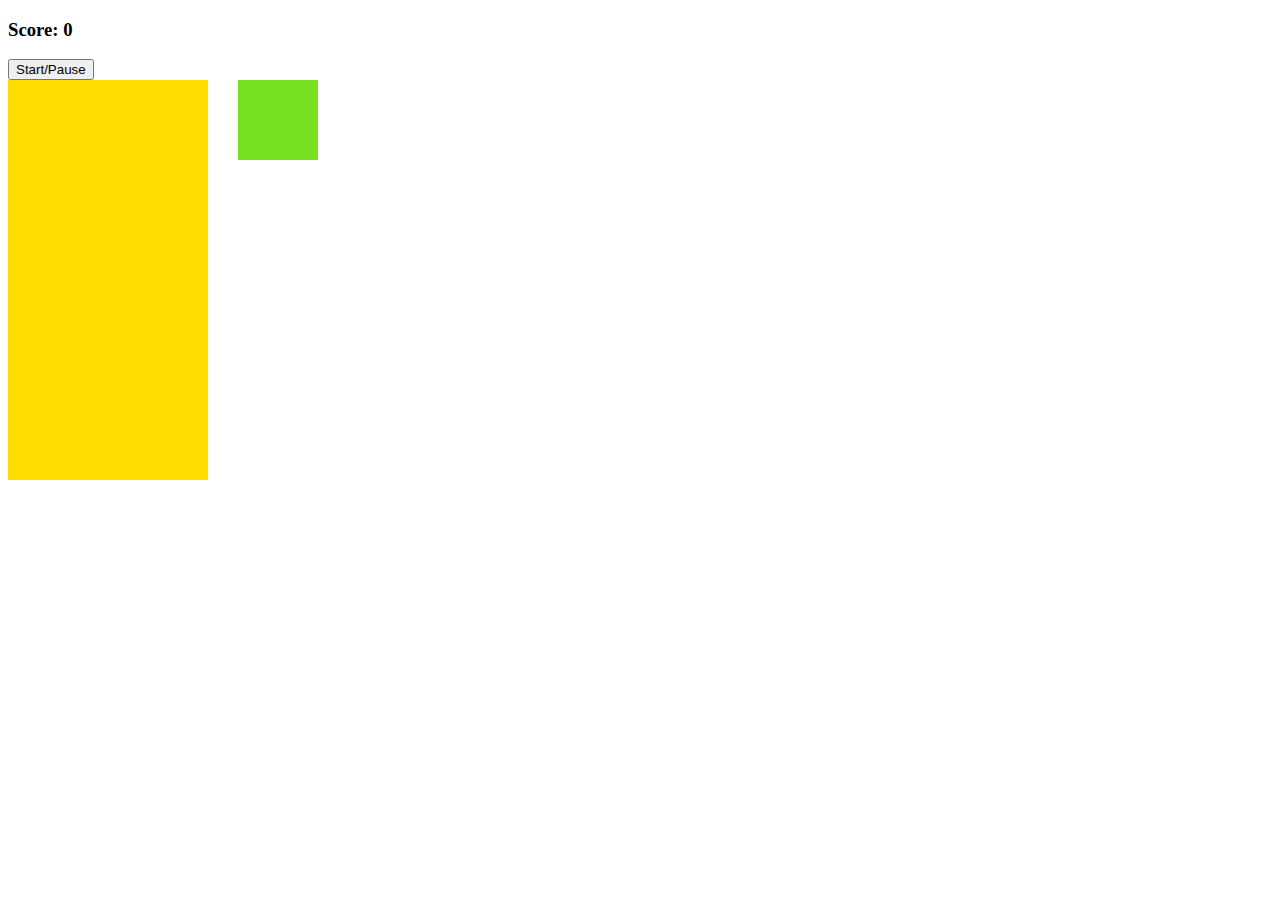
<file: index.html>
<!DOCTYPE html>
<html lang="en">

<head>
    <meta charset="UTF-8">
    <meta name="viewport" content="width=device-width, initial-scale=1.0">
    <script src="app.js" charset="UTF-8"></script>
    <link rel="stylesheet" href="style.css">
    <title>tetra cube js</title>
</head>

<body>
    <h3>Score: <span id="score">0</span></h3>
    <button id="start-button">Start/Pause</button>

    <div class="container">
        <div class="grid">
            <div></div>
            <div></div>
            <div></div>
            <div></div>
            <div></div>
            <div></div>
            <div></div>
            <div></div>
            <div></div>
            <div></div>
            <div></div>
            <div></div>
            <div></div>
            <div></div>
            <div></div>
            <div></div>
            <div></div>
            <div></div>
            <div></div>
            <div></div>
            <div></div>
            <div></div>
            <div></div>
            <div></div>
            <div></div>
            <div></div>
            <div></div>
            <div></div>
            <div></div>
            <div></div>
            <div></div>
            <div></div>
            <div></div>
            <div></div>
            <div></div>
            <div></div>
            <div></div>
            <div></div>
            <div></div>
            <div></div>
            <div></div>
            <div></div>
            <div></div>
            <div></div>
            <div></div>
            <div></div>
            <div></div>
            <div></div>
            <div></div>
            <div></div>
            <div></div>
            <div></div>
            <div></div>
            <div></div>
            <div></div>
            <div></div>
            <div></div>
            <div></div>
            <div></div>
            <div></div>
            <div></div>
            <div></div>
            <div></div>
            <div></div>
            <div></div>
            <div></div>
            <div></div>
            <div></div>
            <div></div>
            <div></div>
            <div></div>
            <div></div>
            <div></div>
            <div></div>
            <div></div>
            <div></div>
            <div></div>
            <div></div>
            <div></div>
            <div></div>
            <div></div>
            <div></div>
            <div></div>
            <div></div>
            <div></div>
            <div></div>
            <div></div>
            <div></div>
            <div></div>
            <div></div>
            <div></div>
            <div></div>
            <div></div>
            <div></div>
            <div></div>
            <div></div>
            <div></div>
            <div></div>
            <div></div>
            <div></div>
            <div></div>
            <div></div>
            <div></div>
            <div></div>
            <div></div>
            <div></div>
            <div></div>
            <div></div>
            <div></div>
            <div></div>
            <div></div>
            <div></div>
            <div></div>
            <div></div>
            <div></div>
            <div></div>
            <div></div>
            <div></div>
            <div></div>
            <div></div>
            <div></div>
            <div></div>
            <div></div>
            <div></div>
            <div></div>
            <div></div>
            <div></div>
            <div></div>
            <div></div>
            <div></div>
            <div></div>
            <div></div>
            <div></div>
            <div></div>
            <div></div>
            <div></div>
            <div></div>
            <div></div>
            <div></div>
            <div></div>
            <div></div>
            <div></div>
            <div></div>
            <div></div>
            <div></div>
            <div></div>
            <div></div>
            <div></div>
            <div></div>
            <div></div>
            <div></div>
            <div></div>
            <div></div>
            <div></div>
            <div></div>
            <div></div>
            <div></div>
            <div></div>
            <div></div>
            <div></div>
            <div></div>
            <div></div>
            <div></div>
            <div></div>
            <div></div>
            <div></div>
            <div></div>
            <div></div>
            <div></div>
            <div></div>
            <div></div>
            <div></div>
            <div></div>
            <div></div>
            <div></div>
            <div></div>
            <div></div>
            <div></div>
            <div></div>
            <div></div>
            <div></div>
            <div></div>
            <div></div>
            <div></div>
            <div></div>
            <div></div>
            <div></div>
            <div></div>
            <div></div>
            <div></div>
            <div></div>
            <div></div>
            <div></div>
            <div></div>
            <div></div>
            <div></div>
            <div></div>
            <div></div>
            <div></div>
            <div></div>
            <div class="taken"></div>
            <div class="taken"></div>
            <div class="taken"></div>
            <div class="taken"></div>
            <div class="taken"></div>
            <div class="taken"></div>
            <div class="taken"></div>
            <div class="taken"></div>
            <div class="taken"></div>
            <div class="taken"></div>
        </div>


        <div class="mini-grid">
            <div></div>
            <div></div>
            <div></div>
            <div></div>
            <div></div>
            <div></div>
            <div></div>
            <div></div>
            <div></div>
            <div></div>
            <div></div>
            <div></div>
            <div></div>
            <div></div>
            <div></div>
            <div></div>
        </div>

    </div>

</body>

</html>
</file>
<file: style.css>
.container {
    display: flex;
}

.grid {
    width: 200px;
    height: 400px;
    background-color: rgb(255, 221, 0);
    display: flex;
    flex-wrap: wrap;
}

.grid div {
    height: 20px;
    width: 20px;
}

.tetromino {
    background-color: blue;
}


.mini-grid {
    margin-left: 30px;
    width: 80px;
    height: 80px;
    display: flex;
    flex-wrap: wrap;
    background-color: rgb(120, 226, 34);
}

.mini-grid div {
    height: 20px;
    width: 20px;
}
</file>
